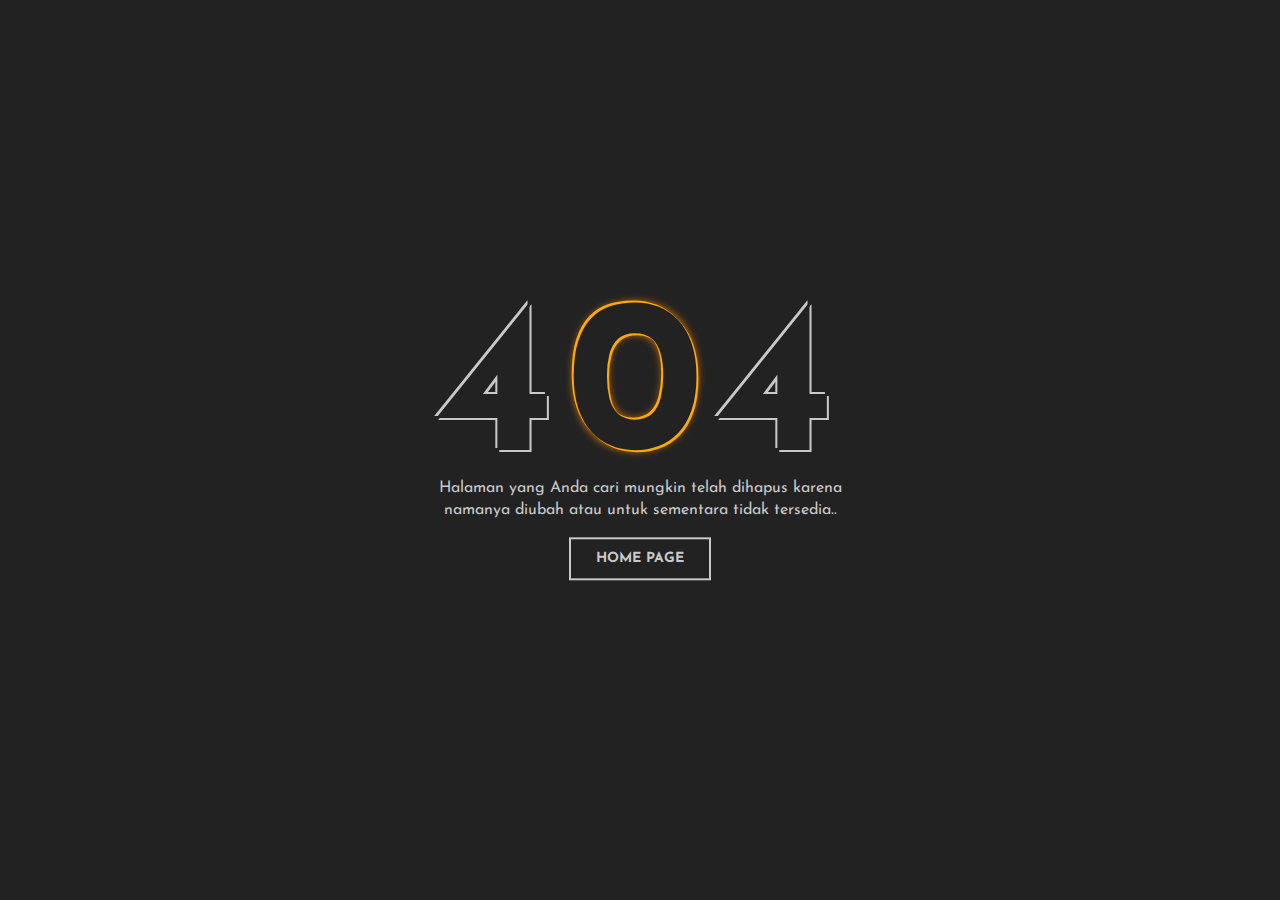
<file: app/index.html>
<!DOCTYPE html>
<html lang="en">
<head>
	<meta charset="utf-8">
	<meta http-equiv="X-UA-Compatible" content="IE=edge">
	<meta name="viewport" content="width=device-width, initial-scale=1">
	<!-- The above 3 meta tags *must* come first in the head; any other head content must come *after* these tags -->
	<title>404 - file not fiund</title>
	<!-- Google font -->
	<link href="https://fonts.googleapis.com/css?family=Josefin+Sans:400,700" rel="stylesheet"> 
     <style>
		* {
			-webkit-box-sizing: border-box;
					box-sizing: border-box;
			}

			body {
			padding: 0;
			margin: 0;
			}

			#notfound {
			position: relative;
			height: 100vh;
			background-color: #222;
			}

			#notfound .notfound {
			position: absolute;
			left: 50%;
			top: 50%;
			-webkit-transform: translate(-50%, -50%);
				-ms-transform: translate(-50%, -50%);
					transform: translate(-50%, -50%);
			}

			.notfound {
			max-width: 460px;
			width: 100%;
			text-align: center;
			line-height: 1.4;
			}

			.notfound .notfound-404 {
			height: 158px;
			line-height: 153px;
			}

			.notfound .notfound-404 h1 {
			font-family: 'Josefin Sans', sans-serif;
			color: #222;
			font-size: 220px;
			letter-spacing: 10px;
			margin: 0px;
			font-weight: 700;
			text-shadow: 2px 2px 0px #c9c9c9, -2px -2px 0px #c9c9c9;
			}

			.notfound .notfound-404 h1>span {
			text-shadow: 2px 2px 0px #ffab00, -2px -2px 0px #ffab00, 0px 0px 8px #ff8700;
			}

			.notfound p {
			font-family: 'Josefin Sans', sans-serif;
			color: #c9c9c9;
			font-size: 16px;
			font-weight: 400;
			margin-top: 0px;
			margin-bottom: 15px;
			}

			.notfound a {
			font-family: 'Josefin Sans', sans-serif;
			font-size: 14px;
			text-decoration: none;
			text-transform: uppercase;
			background: transparent;
			color: #c9c9c9;
			border: 2px solid #c9c9c9;
			display: inline-block;
			padding: 10px 25px;
			font-weight: 700;
			-webkit-transition: 0.2s all;
			transition: 0.2s all;
			}

			.notfound a:hover {
			color: #ffab00;
			border-color: #ffab00;
			}

			@media only screen and (max-width: 480px) {
			.notfound .notfound-404 {
				height: 122px;
				line-height: 122px;
			}

			.notfound .notfound-404 h1 {
				font-size: 122px;
			}
		}
	 </style>
</head>
<body>
	<div id="notfound">
		<div class="notfound">
			<div class="notfound-404">
				<h1>4<span>0</span>4</h1>
			</div>
			<p>Halaman yang Anda cari mungkin telah dihapus karena namanya diubah atau untuk sementara tidak tersedia..</p>
			<a href="/">home page</a>
		</div>
	</div>
</body>
</html>
</file>
